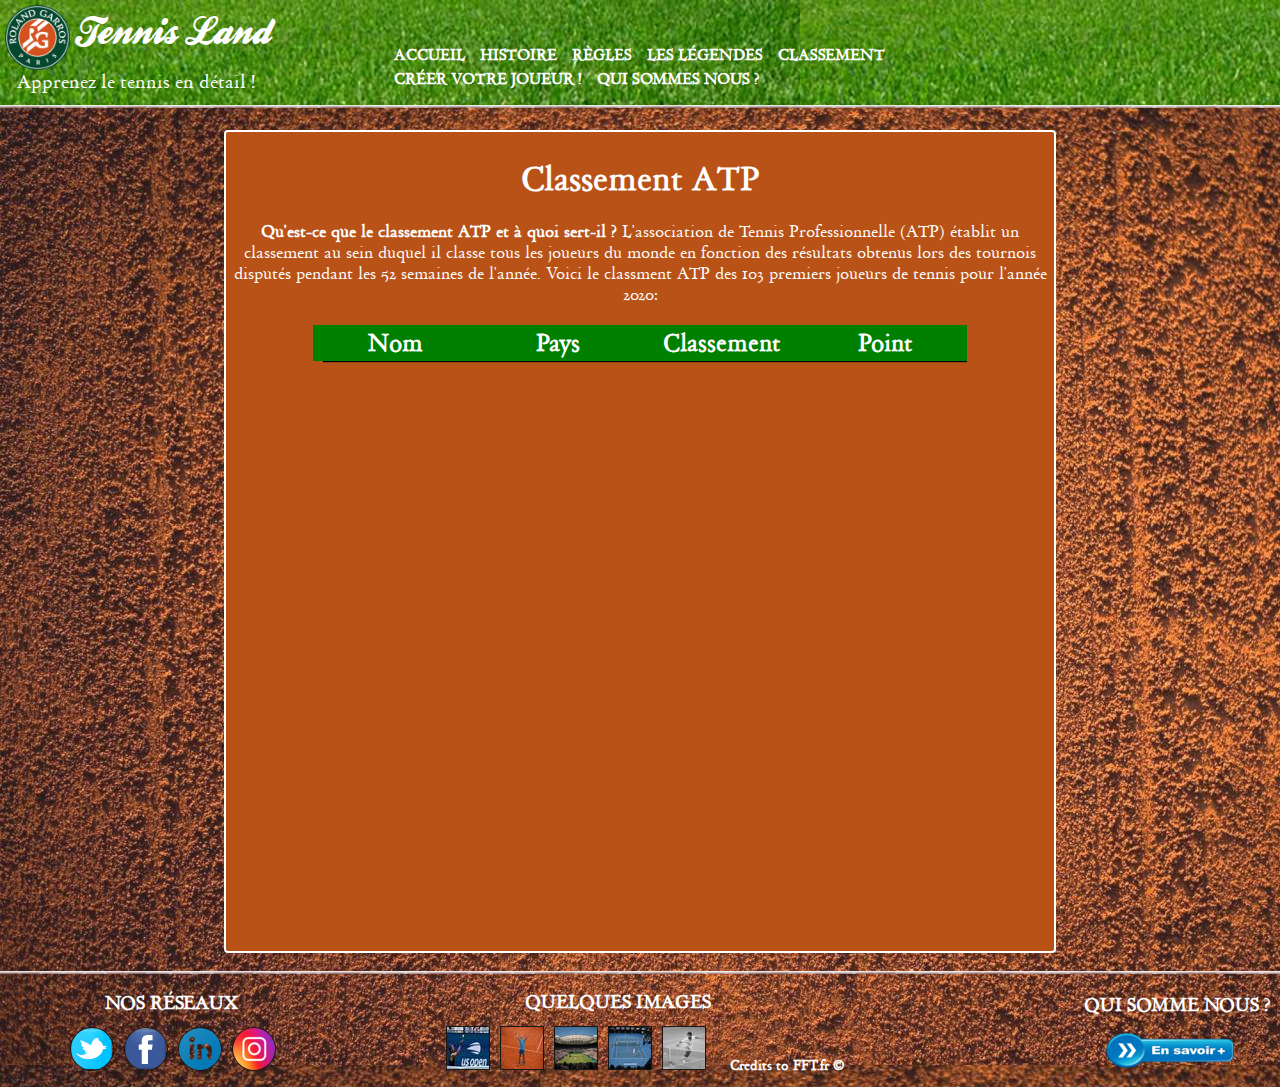
<file: classement.html>
<!DOCTYPE html>
<html>

<head>
    <meta charset="utf-8" />
    <title>Classement ATP</title>
    <meta name="viewport" content="width=device-width, initial-scale=1.0">
    <link rel="stylesheet" href="style.css">
    <link rel = "icon" href="images/roland_garros.ico"/>
</head>

<body>

  <div id="page_classement">
    <header>
        <div id="titre">
            <div id="logo">
                <img src="images/roland_garros.png" alt="Logo Tennis" />
                <h1>Tennis Land</h1>
            </div>
            <h2>Apprenez le tennis en détail !</h2>
        </div>

        <nav>
            <ul>
                <li><a href="index.html">Accueil</a></li>
                <li><a href="histoire.html">Histoire</a></li>
                <li><a href="regles.html">Règles</a></li>
                <li><a href="personnages.html">Les légendes</a></li>
                <li><a href="classement.html">Classement</a></li>
                <li><a href="joueur.html">Créer votre joueur !</a></li>
                <li><a href="info.html">Qui sommes nous ?</a></li>
            </ul>
        </nav>

    </header>


    
        <div class="regle">
            <h1 class="titre"> Classement ATP </h1>
            <p><b>Qu'est-ce que le classement ATP et à quoi sert-il ?</b> L'association de Tennis Professionnelle (ATP)
                établit
                un classement au sein duquel il classe tous les joueurs du monde en fonction des résultats obtenus lors
                des tournois disputés pendant les 52 semaines de l'année. Voici le classment ATP des 103 premiers
                joueurs de tennis pour l'année 2020:
            </p>

            <div id="table-wrapper">
                <div id="table-scroll">
                    <table>
                        <thead>
                            <tr>
                                <th scope="col"><span class="colonne">Nom</span></th>
                                <th scope="col"><span class="colonne">Pays</span></th>
                                <th scope="col"><span class="colonne">Classement</span></th>
                                <th scope="col"><span class="colonne">Point</span></th>
                            </tr>
                        </thead>
                        <tbody id="classement">

                        </tbody>
                    </table>
                </div><br/>
            </div>
        </div><br/>

        <footer>
            <div id="reseaux">
                <h1>Nos réseaux</h1>
                <p><a href="https://twitter.com/FFTennis?ref_src=twsrc%5Egoogle%7Ctwcamp%5Eserp%7Ctwgr%5Eauthor"
                        target="_blank"><img src="images/twitter.png" alt="Twitter" title="FFT" /></a><a
                        href="https://fr-fr.facebook.com/FFTennis/" target="_blank"><img src="images/facebook.png"
                            alt="Facebook" title="FFT" /></a><a href="https://fr.linkedin.com/company/fft"
                        target="_blank"><img src="images/linkedin.png" alt="Linkedin" title="FFT" /></a><a
                        href="https://www.instagram.com/fftennis/?hl=fr" target="_blank"><img src="images/instagram.png"
                            alt="Instagram" title="FFT" /></a></p>

            </div>

            <div id="photosup">
                <h1> Quelques Images </h1>
                <p><a href="images/us_open_max.jpg" target="_blank"><img src="images/us_open.jpg" alt="usopen"
                            title="Cliquez pour agrandir" class = "pied"/></a><a href="images/roland_max.jpg " target="_blank"><img
                            src="images/roland.jpg" alt="roland" title="Cliquez pour agrandir" class = "pied"/></a><a
                        href="images/wimb_max.jpg" target="_blank"><img src="images/wimb.jpg" alt="wimble"
                            title="Cliquez pour agrandir" class = "pied"/></a><a href="images/open_max.jpg" target="_blank"><img
                            src="images/open.jpg" alt="open_australie" title="Cliquez pour agrandir" class = "pied"/></a><a
                        href="images/yannick_max.jpg" target="_blank"><img src="images/yannick.jpg" alt="yannick_noah"
                            title="Cliquez pour agrandir" class = "pied"/></a> <B>Credits to FFT.fr ©  </B></p>

            </div> 


            <div id="Identite">
                <h1>Qui somme nous ?</h1>
                <p><a href="info.html"><img src="images/en_savoir.png" alt="qui_somme_nous" title = "Cliquez pour en savoir plus sur nous" /></a></p>
            </div>


        </footer>
      </div>
    </body>

    <script src="classement.js"></script>

</html>
</file>
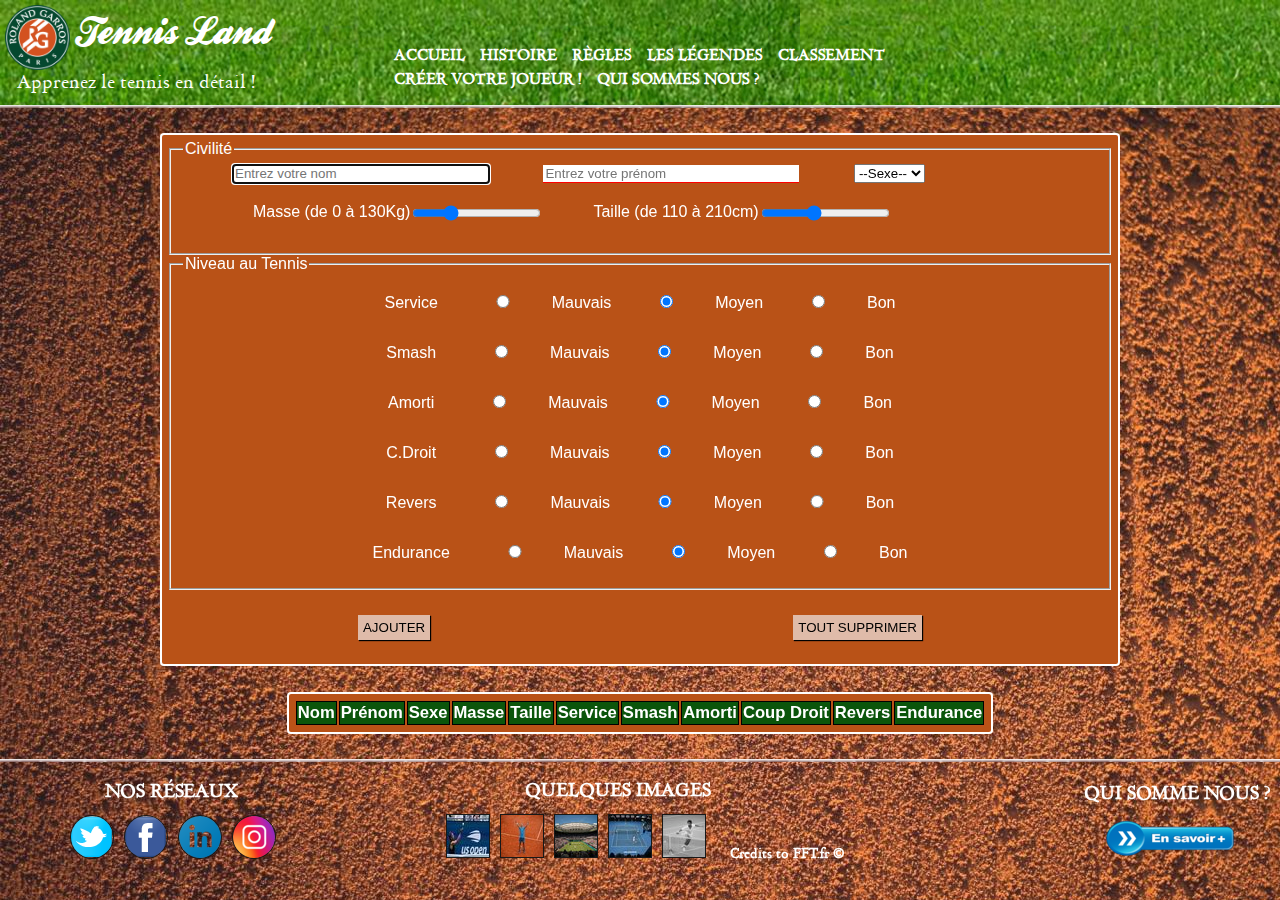
<file: joueur.html>
<!DOCTYPE html>
<html>

<head>
    <meta charset="utf-8" />
    <title>Créer votre joueur !</title>
    <meta name="viewport" content="width=device-width, initial-scale=1.0">
    <script src="formulaire.js"></script>
    <link rel="stylesheet" href="style.css" />
    <link rel="icon" href="images/roland_garros.ico" />
</head>

<body>

  <div id ="page_joueur">
    <header>
        <div id="titre">
            <div id="logo">
                <img src="images/roland_garros.png" alt="Logo Tennis" />
                <h1>Tennis Land</h1>
            </div>
            <h2>Apprenez le tennis en détail !</h2>
        </div>

        <nav>
            <ul>
                <li><a href="index.html">Accueil</a></li>
                <li><a href="histoire.html">Histoire</a></li>
                <li><a href="regles.html">Règles</a></li>
                <li><a href="personnages.html">Les légendes</a></li>
                <li><a href="classement.html">Classement</a></li>
                <li><a href="joueur.html">Créer votre joueur !</a></li>
                <li><a href="info.html">Qui sommes nous ?</a></li>
            </ul>
        </nav>
    </header>
    <form name="formulaire" method="post" class="style" id="formulaire">
        <div class="formulaire">


            <fieldset>
                <legend>Civilité</legend>
                <div class="element">
                    <input type="text" placeholder="Entrez votre nom" id="name" name="name"  size = "13" required autofocus/>
                    <input type="text" placeholder="Entrez votre prénom" id="prenom" name="prenom" size = "30"  required />
                    <select name="sexe" id="sexe" required>
                        <option value="">--Sexe--</option>
                        <option value="&#x2642">Homme</option>
                        <option value="&#x2640">Femme</option>
               
                </select>
                 </div>

                <div class="curseur">
                    <label for="masse">Masse (de 0 à 130Kg)</label>
                    <input type="range" min="20" max="130" value="50" step="10" list="masse" name="masse" id="masse" title = "Pallier de 10 par 10">
                    <datalist id="masse">
                        <option value="20" label="20">
                        <option value="30">
                        <option value="40">
                        <option value="50">
                        <option value="60">
                        <option value="80" label="80">
                        <option value="90">
                        <option value="100">
                        <option value="110">
                        <option value="120">
                        <option value="130" label="130">
                    </datalist>

                    <label for="taille">Taille (de 110 à 210cm)</label>
                    <input type="range" min="110" max="210" value="150" step="10" list="taille" name="taille"
                        id="taille"  title = "Pallier de 10 par 10">
                    <datalist id="taille">
                        <option value="110" label="110">
                        <option value="120">
                        <option value="130">
                        <option value="140">
                        <option value="150">
                        <option value="160" label="160">
                        <option value="170">
                        <option value="180">
                        <option value="190">
                        <option value="200">
                        <option value="210" label="210">
                    </datalist>
                </div>
            </fieldset>
        </div>



        <div class="profil">

            <fieldset>
                <legend>Niveau au Tennis</legend>


                <div class="niveau">
                    <p>Service</p>
                    <input type="radio" name="service" id="service" value="Mauvais"><label for="Mauvais">Mauvais</label>
                    <input type="radio" name="service" id="service" value="Moyen" checked><label
                        for="Moyen">Moyen</label>
                    <input type="radio" name="service" id="service" value="Bon"><label for="Bon">Bon</label>
                </div>
                <div class="niveau">
                    <p>Smash</p>
                    <input type="radio" name="smash" id="smash" value="Mauvais"><label for="Mauvais">Mauvais</label>
                    <input type="radio" name="smash" id="smash" value="Moyen" checked><label for="Moyen">Moyen</label>
                    <input type="radio" name="smash" id="smash" value="Bon"><label for="Bon">Bon</label>
                </div>
                <div class="niveau">
                    <p>Amorti</p>
                    <input type="radio" name="amorti" id="amorti" value="Mauvais"><label for="Mauvais">Mauvais</label>
                    <input type="radio" name="amorti" id="amorti" value="Moyen" checked><label for="Moyen">Moyen</label>
                    <input type="radio" name="amorti" id="amorti" value="Bon"><label for="Bon">Bon</label>
                </div>
                <div class="niveau">
                    <p>C.Droit</p>
                    <input type="radio" name="coupdroit" id="coupdroit" value="Mauvais"><label
                        for="Mauvais">Mauvais</label>
                    <input type="radio" name="coupdroit" id="coupdroit" value="Moyen" checked><label
                        for="Moyen">Moyen</label>
                    <input type="radio" name="coupdroit" id="coupdroit" value="Bon"><label for="Bon">Bon</label>

                </div>
                <div class="niveau">
                    <p>Revers</p>
                    <input type="radio" name="revers" id="revers" value="Mauvais"><label for="Mauvais">Mauvais</label>
                    <input type="radio" name="revers" id="revers" value="Moyen" checked><label for="Moyen">Moyen</label>
                    <input type="radio" name="revers" id="revers" value="Bon"><label for="Bon">Bon</label>
                </div>
                <div class="niveau">
                    <p>Endurance</p>
                    <input type="radio" name="endurance" id="endurance" value="Mauvais"><label
                        for="Mauvais">Mauvais</label>
                    <input type="radio" name="endurance" id="endurance" value="Moyen" checked><label
                        for="Moyen">Moyen</label>
                    <input type="radio" name="endurance" id="endurance" value="Bon"><label for="Bon">Bon</label>
                </div>
            </fieldset>
        </div>

        <div class="button">
            <button id="add" type="button" onclick="ajouterligne()">Ajouter</button>
            <button id="del" type="reset" onclick="supprimerligne()">Tout Supprimer</button>
        </div>
    </form>

    <div>
        <table class="style">
            <thead>
                <tr>
                    <th>Nom</th>
                    <th>Prénom</th>
                    <th>Sexe</th>
                    <th>Masse</th>
                    <th>Taille</th>
                    <th>Service</th>
                    <th>Smash</th>
                    <th>Amorti</th>
                    <th>Coup Droit</th>
                    <th>Revers</th>
                    <th>Endurance</th>
                </tr>
            </thead>
            <tbody id="table">

            </tbody>
        </table>
    </div>
    <footer>
        <div id="reseaux">
            <h1>Nos réseaux</h1>
            <p><a href="https://twitter.com/FFTennis?ref_src=twsrc%5Egoogle%7Ctwcamp%5Eserp%7Ctwgr%5Eauthor"
                    target="_blank"><img src="images/twitter.png" alt="Twitter" title="FFT" /></a><a
                    href="https://fr-fr.facebook.com/FFTennis/" target="_blank"><img src="images/facebook.png"
                        alt="Facebook" title="FFT" /></a><a href="https://fr.linkedin.com/company/fft"
                    target="_blank"><img src="images/linkedin.png" alt="Linkedin" title="FFT" /></a><a
                    href="https://www.instagram.com/fftennis/?hl=fr" target="_blank"><img src="images/instagram.png"
                        alt="Instagram" title="FFT" /></a></p>

        </div>

        <div id="photosup">
            <h1> Quelques Images </h1>
            <p><a href="images/us_open_max.jpg" target="_blank"><img src="images/us_open.jpg" alt="usopen"
                        title="Cliquez pour agrandir" class="pied" /></a><a href="images/roland_max.jpg "
                    target="_blank"><img src="images/roland.jpg" alt="roland" title="Cliquez pour agrandir"
                        class="pied" /></a><a href="images/wimb_max.jpg" target="_blank"><img src="images/wimb.jpg"
                        alt="wimble" title="Cliquez pour agrandir" class="pied" /></a><a href="images/open_max.jpg"
                    target="_blank"><img src="images/open.jpg" alt="open_australie" title="Cliquez pour agrandir"
                        class="pied" /></a><a href="images/yannick_max.jpg" target="_blank"><img
                        src="images/yannick.jpg" alt="yannick_noah" title="Cliquez pour agrandir" class="pied" /></a>
                <B>Credits to FFT.fr © </B></p>

        </div>


        <div id="Identite">
            <h1>Qui somme nous ?</h1>
            <p><a href="info.html"><img src="images/en_savoir.png" alt="qui_somme_nous" title = "Cliquez pour en savoir plus sur nous"/></a></p>
        </div>

    </footer>
  </div>
</body>


</html>
</file>
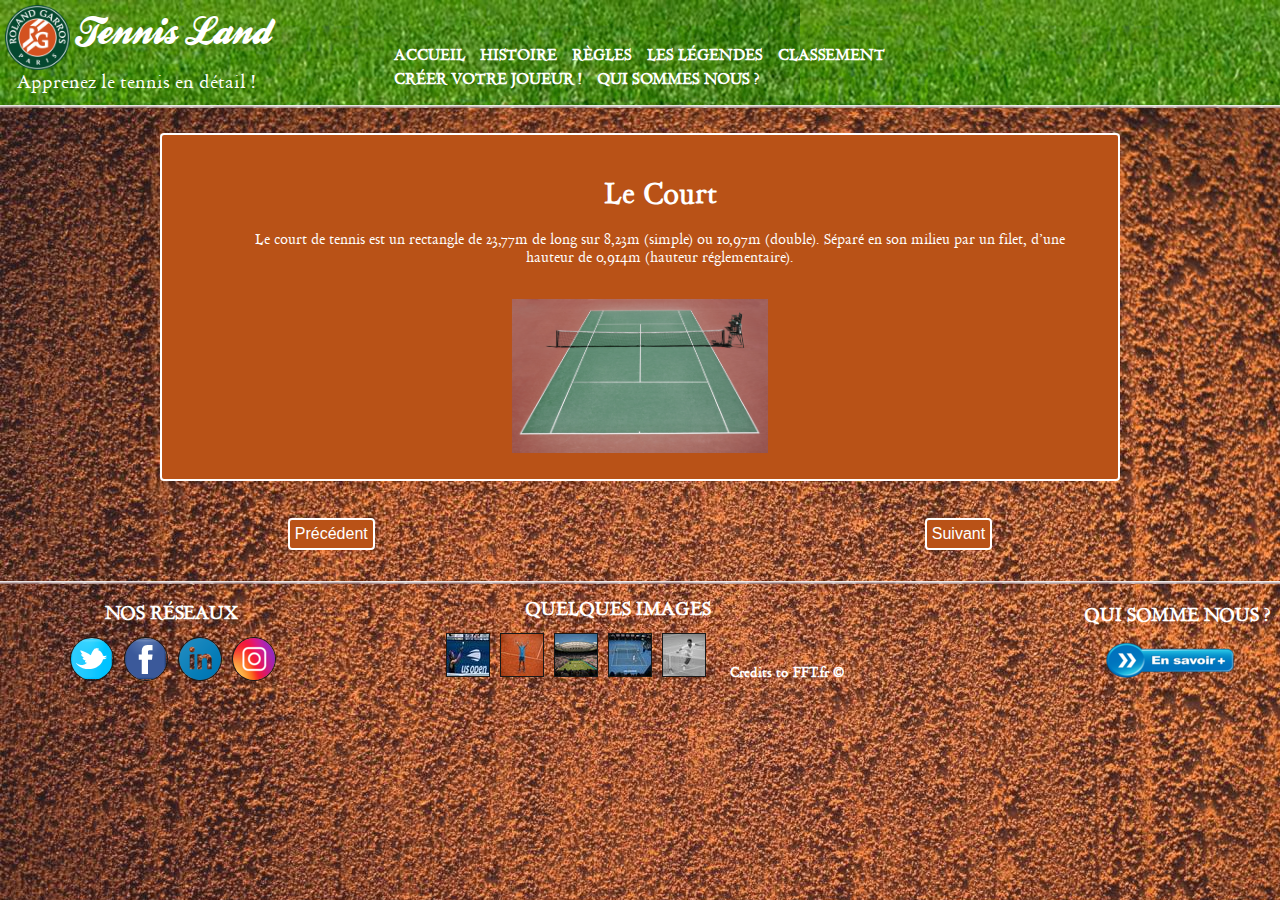
<file: regles.html>
<html>
	<head>
		<meta charset="UTF-8">
		<title>Les règles du tennis</title>
        <meta name="viewport" content="width=device-width, initial-scale=1.0">
		<link type="text/css" rel="stylesheet" href="style.css">
        <link rel = "icon" href="images/roland_garros.ico"/>
    </head>


   <body>
  
  <div id = "page_regles">
    <header>
                       <div id="titre">
                    <div id="logo">
                        <img src="images/roland_garros.png" alt="Logo Tennis" />
                        <h1>Tennis Land</h1>    
                    </div>
                    <h2>Apprenez le tennis en détail !</h2>
                </div>
                
                <nav>
                    <ul>
                        <li><a href="index.html">Accueil</a></li>
                        <li><a href="histoire.html">Histoire</a></li>
                        <li><a href="regles.html">Règles</a></li>
                        <li><a href="personnages.html">Les légendes</a></li>
                        <li><a href="classement.html">Classement</a></li>
                        <li><a href="joueur.html">Créer votre joueur !</a></li>
                        <li><a href="info.html">Qui sommes nous ?</a></li>
                    </ul>
                </nav>
    </header>

	
      
        <div class = "regles">
            <ul class = "liste_regle">
                <li id = "colonne">
                    <h1>Le Court</h1>
                    <p>Le court de tennis est un rectangle de 23,77m de long sur 8,23m (simple) ou 10,97m (double). Séparé en son milieu par un filet, d’une hauteur de 0,914m (hauteur réglementaire).</p>
                </li> 
            </ul>
            <img src = "images/court.jpg" id = "court"/><br/><br/>
        </div> 
        <div class = "regles">
            <ul class = "liste_regle">
                <li id = "colonne">
                    <h1>Le Jeu</h1>
                    <p>Le décompte des points, au tennis, un jeu se compose de 4 points.</p>
                    <p>Pas de point : « zéro »</p>
                    <p>Premier point : « 15 »</p>
                    <p>Deuxième point : « 30 »</p>
                    <p>Troisième point : « 40 »</p>
                    <p>Quatrième point : « jeu »</p>
                    <p>Si les 2 joueurs ont marqué 3 points, alors on compte « 40A ».</p>
                    <p>Après « 40A », le point suivant se note « Avantage » pour le joueur qui le gagne. <br>Si le même joueur gagne un autre point alors il gagne le « jeu ». <br>Sinon les deux joueurs repartent à « égalité » (soit « 40A »).</p>
                </li>
                <li id = "colonne">
                    <p><br><br><br>Pour gagner un match il faut gagner 2 sets (ou manche).</p>
                    <p>Un set, correspond à 6 jeux.</p>
                    <p>Lorsqu'il y a « 5-5 », il faut aller jusqu’à 7 jeux.</p>
                    <p>S’il y a « 6-6 » on réalise alors un « jeu décisif ».</p>
                    <p>Le « jeu décisif » se compte différemment des autres jeux.</p>
                    <p>La marque des points est compté « zéro », « 1 », « 2 », « 3 », … jusqu'à 7.</p>
                    <p>Le premier joueur allant à 7 points remporte le « jeu décisif » et le set.</p>
                    <p>S’il y a « 6-6 », alors le jeu décisif continuera jusqu'à ce qu'il y ait 2 points d’écart.</p>
                    <p>Au début du « jeu décisif », le joueur qui démarre au service va servir une fois, puis chacun servira deux fois jusqu'à la fin du tie-break.</p>
                </li>
            </ul>
        </div>
        <div class = "regles">
            <ul class = "liste_regle">
                <li id = "colonne">
                    <h1>Le service</h1>
                    <p>Le « serveur » est le joueur qui met la balle en jeu pour le premier point.</p>
                    <p>Il a le droit à deux balles pour débuter le point.</p>
                    <p>S’il ne réussit aucune de ses deux balles, alors il perdra le point dès l’engagement.</p>
                    <p>Le « relanceur », est le joueur qui s’apprête à renvoyer la balle servie par son adversaire.</p>
                </li>
                <li id = "colonne">
                    <p><br><br><br>Avant de démarrer le match, le choix du côté et le droit d’être serveur ou relanceur se décideront par un tirage au sort .</p>
                    <p>C’est le gagnant du tirage au sort qui choisi en premier soit le côté de terrain pour le premier jeu, soit de servir ou de relancer.</p>
                    <p>Et l’autre joueur pourra décider le choix restant.</p>
                    <p>À la fin du premier jeu, les joueurs changent de côté.</p>
                    <p>Puis tous les deux jeux jusqu'à la fin du set.</p>
                    <p>Lors du jeu décisif, le changement de côté se fait tout les six points.</p>
                </li>
            </ul>
        </div>
        <div class = "regles"> <br/>
             <h1 id ="anim"> Animation </h1>
            <img src = "images/tennis.gif"  id = "gif"/> <br/><br/>
        </div>
        <br/>

        <div class = "button">
            <a class="bouton_precedent" onclick="regle_suiv(-1)"> Précédent </a>
            <a class="boutton_suivant" onclick="regle_suiv(1)"> Suivant </a>
        </div>
        <br>
        <footer>
                    <div id="reseaux">
                    <h1>Nos réseaux</h1>
                     <p><a href="https://twitter.com/FFTennis?ref_src=twsrc%5Egoogle%7Ctwcamp%5Eserp%7Ctwgr%5Eauthor" target="_blank"><img src="images/twitter.png" alt="Twitter" title ="FFT"/></a><a href="https://fr-fr.facebook.com/FFTennis/" target="_blank"><img src="images/facebook.png" alt="Facebook" title ="FFT"/></a><a href="https://fr.linkedin.com/company/fft" target="_blank"><img src="images/linkedin.png" alt="Linkedin" title ="FFT"/></a><a href="https://www.instagram.com/fftennis/?hl=fr" target="_blank"><img src="images/instagram.png" alt="Instagram" title ="FFT"/></a></p>

                </div>

                <div id = "photosup">
                    <h1> Quelques Images </h1>
                      <p><a href="images/us_open_max.jpg" target="_blank"><img src="images/us_open.jpg" alt="usopen" title ="Cliquez pour agrandir" class = "pied"/></a><a href="images/roland_max.jpg " target="_blank"><img src="images/roland.jpg" alt="roland" title ="Cliquez pour agrandir" class = "pied"/></a><a href="images/wimb_max.jpg" target="_blank"><img src="images/wimb.jpg" alt="wimble" title ="Cliquez pour agrandir" class = "pied"/></a><a href="images/open_max.jpg" target="_blank"><img src="images/open.jpg" alt="open_australie" title ="Cliquez pour agrandir" class = "pied"/></a><a href="images/yannick_max.jpg" target="_blank"><img src="images/yannick.jpg" alt="yannick_noah" title ="Cliquez pour agrandir" class = "pied"/></a> <B>Credits to FFT.fr © </B></p>
                    
                </div>


                <div id="Identite">
                    <h1>Qui somme nous ?</h1>
                    <p><a href="info.html"><img src="images/en_savoir.png" alt="qui_somme_nous" title = "Cliquez pour en savoir plus sur nous"/></a></p>
                </div>
 
      
       </footer>
     </div>
   </body>
    
    <script type="text/javascript" src="regles.js"> </script>
</html>
</file>
<file: style.css>
* {box-sizing : border-box;}



/* police */
@font-face
{
    font-family: 'BallparkWeiner';
    src: url('polices/ballpark.eot');
    src: url('polices/ballpark.eot?#iefix') format('embedded-opentype'),
         url('polices/ballpark.woff') format('woff'),
         url('polices/ballpark.ttf') format('truetype'),
         url('polices/ballpark.svg#BallparkWeiner') format('svg');
    font-weight: normal;
    font-style: normal;
}

@font-face
{
    font-family: 'Dayrom';
    src: url('polices/dayrom.eot');
    src: url('polices/dayrom.eot?#iefix') format('embedded-opentype'),
         url('polices/dayrom.woff') format('woff'),
         url('polices/dayrom.ttf') format('truetype'),
         url('polices/dayrom.svg#Dayrom') format('svg');
    font-weight: normal;
    font-style: normal;
}



body
{
    background-image: url('images/terre_battue.jpg');
    font-family: 'Arial Black', Arial, sans-serif;
    color: white;
     /*pour que la barre de navigation prenne toute la largeur*/
    margin: 0px;
    padding: 0px;


}



header
{
    background: url('images/separateur.png') bottom repeat-x, url('images/gazon_head.jpg'); 
    display: flex;
    justify-content: space-between;
    align-items: flex-end;
    z-index: 3;
    position: sticky;
    top: 0px;

  
}




footer
{
    background: url('images/separateur.png') top repeat-x ;
    display: flex;
    justify-content: space-between;
    align-items: flex-end;
}


/*1ere page*/
#page_acceuil
{

    width: 98.87vw;
    margin: auto;
}


.CatHistoire, .CatRegles, .CatLegendes, .CatClassement
{
    position:absolute;
    top: 190px; 
    left: 670px; 
    z-index:2 ;
    font-size:100%;


    text-transform: uppercase;
    font-family: 'Dayrom';



}

.CatAVDJ
{
    position:absolute;
    top: 190px; 
    left: 600px; 
    z-index:2 ;
    font-size:100%;


    text-transform: uppercase;
    font-family: 'Dayrom';

}

.CatHistoire h1, .CatRegles h1, .CatLegendes h1,.CatClassement h1, .CatAVDJ h1
{
    color: green;

}




.CatHistoire h1:hover, .CatRegles h1:hover, .CatLegendes h1:hover, .CatClassement h1:hover, .CatAVDJ h1:hover
{

    color: #760001;
    border-bottom: 2px solid #760001;
}




/*barre de navigation*/

nav a
{
    font-family: Dayrom, serif;
    font-weight: normal;
    text-transform: uppercase;
}

#page_acceuil #titre
{
    margin: auto;
}



#logo
{
    display: flex;
    flex-direction: row;
    align-items: center;

}

#logo img
{
    width: 65px;
    height: 65px;
    margin-left: 5px;
    margin-top: 5px;
}


header h1
{
    font-family: 'BallparkWeiner', serif;
    font-size: 2.5em;
    font-weight: normal;
    margin: 0 0 0 5px;
}

header h2
{
    font-family: Dayrom, serif;
    font-size: 1.1em;
    margin-top: 0px;
    font-weight: normal;
    color: white;
}

nav ul
{
    list-style-type: none;
    display: flex;
}

nav li
{
    margin-right: 15px;
    margin-top: 1px;
}

nav a
{
    font-size: 1.1em;
    font-weight: bold;
    color: white;
    text-decoration: none;
}

nav a:hover
{
    color: #760001;
    border-bottom: 2px solid #760001;
}



/*diaporama*/

#diapo 
{
   
    max-width: 85%;
    margin-left: 110px;
    margin-bottom: 0px;
    overflow: hidden;
    
}


.slide 
{
    display: none;
    width:70.5vw;
    height:600px;
    margin:auto;

    
}

.slide img
{
    width: 100%;

}

.prec, .suiv 
{
    cursor: pointer;
    position: absolute;
    top: 51%;
    padding: 50px;
    color: green;
    font-size: 25px;
    transition: 0.3s ease;
    user-select: none;
    font-weight: bold;
 
}

.suiv 
{
    right: 7.5%;
    border-radius: 3px 0 0 3px;
 }

.prec
{
    left: 7%;
    border-radius: 3px 0 0 3px;
}



.prec:hover, .suiv:hover 
{
    background-color: #808080;
}

h2
{
    font-family: 'BallparkWeiner', serif;
    text-align: center;
    
    color: white;
}





/* pied de page*/
footer
{
    display: flex;
    position: bottom;
    background: url('images/separateur.png') repeat-x top;

    
}

footer p, footer ul
{
    font-size: 0.8em;
}

footer h1
{
    font-size: 1.1em;
}


#reseaux
{
    margin-left: 15px;
}

#reseaux img
{
    border: 1px solid #181818;
    border-radius: 80px;
    margin-right: 10px;
}

#reseaux h1
{
    margin-top: 20px;
    margin-left: 35px;
    font-family: 'Dayrom';
    text-transform: uppercase;
}

#photosup
{
    margin-left: 100px;
}

#photosup h1
{
   
    font-family: 'Dayrom';
    text-align: center;
    margin-right: 125px;
    text-transform: uppercase;
}



#photosup img
{
   
    border: 1px solid #181818;
    
    margin-right: 10px;
}

#photosup p
{
   font-family: 'Dayrom';
   font-weight: bold;
}

#Identite
{
    margin-right: 10px;
}

#Identite h1
{
    font-family: 'Dayrom';
    margin:auto;
    text-transform: uppercase;
}

#Identite img
{
    margin-left: 18px;
}

/*2eme page : histoire*/

#page_histoire h2 u
{
    font-family: 'Dayrom';
   font-weight: underline;
   text-transform: uppercase;
   color:white;

}



.parties, #err, #deu, #trois
{
    background-color: rgb(185, 82, 23);
    border: 2px solid #fff;
    border-radius: 4px;
    padding: 5px;

    font-family: Dayrom, serif;
    max-width: 50%;
    margin: auto;
    text-align: center;
  
}

#source
{
    position: relative;
    right: 110px;
    font-size: 0.7em;

}

#trois p
{
    text-align: left;
    margin-left: 135px;
}

#err img
{
    max-width: 470px;
    max-height: 300px;
}

#err, #deu, #trois
{
    display: none;
}

#deu img
{
    max-width: 470px;
    height: 300px;
}


#trois img
{
    width: 470px;
    height: 300px;
}





#bouton1, #bouton2, #bouton3
{
    background-color: rgba(255,255,255,0);
    border: none;
    font-size: 25px;
    transform: rotate(0.25turn);
    transition: 0.7s ease;
}


#bouton1:active, #bouton2:active, #bouton3:active
{
    color: white;
   
}




#origine h3, #commencement h3, #modernisation h3
{
    text-align: left;
    color: #4AE800;
    font-family: 'Dayrom';
    text-transform: uppercase;
    transition: 0.7s ease;

}

#origine h3:active, #commencement h3:active, #modernisation h3:active
{
    color: white;
}

#origine p, #commencement p, #modernisation p
{
    width: 50%;
    justify-content: center;
    font-family: 'Dayrom';
    font-size: 0.85em;
    font-weight: bold;
    margin:auto;
    color: white;

}

/*legendes*/


#rectangle
{
    display: flex;

    flex-wrap: wrap;
    background-color: rgb(185, 82, 23);
    border: 2px solid #fff;
    border-radius: 4px;
   
    width: 56%;
    padding: 5px;

    margin: auto;
    margin-top: 25px;
   


}

#centre
{
    margin-left: 20px;
}

.personnage 
{
    width: 200px;

    height: 280px;
    border: 2px solid #fff;
    border-radius: 4px;
    padding: 5px;
    background-color: #DDD;
    margin-top: 0.5%;
    margin-left: 0.5%;
    margin-right: 0.5%;
   
}

.personnage:hover 
{
    background-color: #111;
    box-shadow: 0 0 2px 1px rgba(0, 140, 186, 0.5);
    opacity: 0.6;
    cursor: pointer;
}


.palmares
{
    position: relative;
    bottom: 250px;
    background-color: black;
    color: white;
    padding-left: 20px;
    padding-right: 20px;
    opacity: 0;
    font-size: 0.7em;


}

.personnage:hover .palmares
{
    opacity: 1;
}

#perso /*dimension des images*/
{
    height: 100%;
    width: 100%;
}




/*Règles*/


.regles
{
    background-color: rgb(185, 82, 23);
    border: 2px solid #fff;
    border-radius: 4px;
    padding: 5px;

    font-family: Dayrom, serif;
    max-width: 75%;
    margin: auto;
    margin-top: 2%;

    text-align: center;

    display: none;
    
}

.regles h1
{
    text-align: center;
}



#anim
{
    font-family: Dayrom, serif;
    
}

#court
{
    max-height: 30%;
    max-width: 30%;
   
}

.liste_regle
{
    list-style-type: none; 
    display: flex;
}


#colonne
{
    margin-left: 5%;
    margin-right: 5%;
}



#gif
{
    height: 50%;
    width: 50%;
    
}

.button
{
    display: flex;
    justify-content: space-around;
    flex-flow: wrap;
    padding: 1%;
    margin-top: 0.5%;


}

.boutton_suivant 
{
    right: 7.5%;
    border-radius: 3px 0 0 3px; 
    background-color: rgb(185, 82, 23);
    border: 2px solid #fff;
    border-radius: 4px;
    padding: 5px;
    transition: 1s ease;
    
}

.bouton_precedent
{
    left: 7%;
    border-radius: 3px 0 0 3px;
    background-color: rgb(185, 82, 23);
    border: 2px solid #fff;
    border-radius: 4px;
    padding: 5px;
    transition: 1s ease;
}



.bouton_precedent:hover, .boutton_suivant:hover 
{
    background-color: #808080;
    cursor: pointer;
}

/*classement atp*/
#table-wrapper 
{

    position:relative;
    margin-left: 10%;
    margin-right: 10%;
}
#table-scroll 
{
/* width : auto; */
    height: 600px;
    overflow: auto;  
    margin-top:20px;
    text-align: center;
}


#table-wrapper table 
{
    background:green;
    color:black;
    box-shadow: 10px 1px 1px black;
    width:100%;
}
#table-wrapper table  th 
{

    top:-20px;
    z-index:2;
    height:20px;
    width:25%;

}

#classement
{
    background: white;
    font-family: Verdana, Geneva, Tahoma, sans-serif;
}

#classement>tr:nth-child(even)
{
    background: lightgray;
}

#classement>tr:hover
{
    background: lightgreen;
}

.regle
{
    background-color: rgb(185, 82, 23);
    border: 2px solid #fff;
    border-radius: 4px;
    padding: 5px;

    font-family: Dayrom, serif;
    text-align: center;
    width: 65%;
    margin: auto;
    margin-top: 22px;
}

th
{
    color: white;
}



/** Creer joueur **/
.formulaire 
{
    display: flex;
    flex-wrap: wrap;
    flex-direction: row;
}

.style
{
    background-color: rgb(185, 82, 23);
    border: 2px solid #fff;
    border-radius: 4px;
    padding: 5px;

    font-family: Verdana, Geneva, Tahoma, sans-serif;
    max-width: 75%;
    margin: auto;
    margin-top: 2%;
    margin-bottom: 2%;
}

.element {
    margin-right: 10px;
    display: inline-block;
    size: 120;
    text-align: center;
}

.element>input {
    border: 0px;
    border-bottom: 1px solid grey;
    width: 300px;
    margin-left: 50px;
}

.element>input:invalid {
    border-bottom: 1px solid red;
    caret-color: red;
}

.element>select{
    margin-left: 50px;
}

.button{
    text-align: center;

}

.button button {
    text-transform: uppercase;
    border: 0px;
    box-shadow: 1px 1px 1px black;
    background: rgba(240, 236, 236, 0.685);
    padding: 5px;
    margin: 10px;
}

.button button:hover {
    background: rgb(233, 229, 229);
}

.style table {

    border-collapse: separate;
    width: 100%;
    max-width: 1000px;
    margin: auto;
    table-layout: auto;
    border-spacing: 5px;
    text-align: center;
}

.style th {
    text-align: center;
    background-color: rgb(11, 85, 11);
    border: 1px solid black;
}


.style tr,
.style td {
    border: 1px solid black;
    background-color: rgb(185, 82, 23);
    color : white;
}

#Mauvais{
    background-color: red;
}

#Moyen{
    background-color: orange;
}

#Bon{
    background-color: green;
}

.curseur{
    margin: 10px;
    display: inline-flex;
    box-sizing: border-box;
    text-align: center;
    margin: auto;
    padding: 20px;
}

.curseur>label{
    margin-left: 50px;
}

.profil>fieldset>div{
    text-align: center;
}

.niveau>p{
    margin-right: 10px;
    display: inline-block;
    text-align: center;
}

.niveau>input{
    width: 10%;
    text-align: center;

}

/*about us*/
.photo_personne
{
    width:100px; 
    height:100px;
    border-radius: 80px;
    border: 1px grey ridge;
    box-shadow: 2px 3px 2px 3px black;
    margin-top:2%;
}

.bloc
{
    display: flex;
    justify-content: space-around;
    flex-flow: wrap;
    padding: 1%;
    margin-top: 0.5%;


}

.bloc h3
{
    text-align: center;
    color:white;
}

.personne
{
    background-color: rgb(185, 82, 23);
    border: 2px solid #fff;
    border-radius: 4px;
    padding: 5px;
    max-width: 220px;
    margin-top: 50px;
    text-align: center;
    height: 350px;
    font-family: 'Dayrom', sans-serif;
}

.personne p:hover
{
    color: gray;
}

#page_info footer
{
    margin-top: 160px;
}




@media only screen and (max-width: 1500px)  /*media queries si la largeur de l'écran fait moins de 1024px / max-device-width plutot que max-width pour les smartphones / (max-device-width: 480px) 
pour les navigateurs des smartphones*/
{


    #origine h3, #commencement h3, #modernisation h3
    {
      margin-left: 5px;
      
    }

    nav ul
    {
        flex-wrap: wrap;
        max-width: 75%;
    }

    footer 
    {
        flex-wrap: wrap;
    }

    #photosup
    {
        margin-left : 75px;
    } 

    #photosup B
    {
         position: relative;
         right: 30px;
    }

    #reseaux
    {
        margin-left: 70px;
    }


    #Identite
    {
        margin-left: 85px;
    }


 
    #diapo
    {
        position: relative;
        height: 100%;
        right: 59px;
        width: 70vw;

    }

    #err img
    {
        width: 75%;

    }

    #deu img
    {
        width: 75%;
        height: 90%;
       
    }

    #trois img
    {
        width: 75%;
        height: 90%;
       
    }

    #modernisation p
    {
        text-align: left;
    }

    .pied
    {
        position: relative;
        right: 40px;
    }

    td, tr
    {
        font-size: 1.78vw;
    }

    #origine h3, #commencement h3, #modernisation h3
    {
        font-size: 0.98em;
    }

    li
    {
        font-size: 0.87em;
        margin-bottom: 3px;
    }

    .CatHistoire, .CatRegles, .CatLegendes, .CatClassement, .CatAVDJ
    {
         
            top: 97px; 
            left: 111px; 
           
            font-size:1vw;
    }

    .prec
    {
     
        top: 33.17%;
        width: 5%;
        left: 5%;
        font-size: 1.8vw;
      

    }

    .suiv
    {
        left: 68%;
        top: 33.17%;
        width: 5%;
        font-size: 1.8vw;
      
    }

    #page_acceuil
    {

        width: 99.5vw;
    
    }

    .curseur, .element
    {
     
       flex-wrap: wrap;
    }

    .element #name, .element #prenom
    {
        width: 20vw;
    }

    .style tr, .style td
    {

       font-size: 1.3vw;
    }

    #court
    {
        width: 20vw;
        height: 12vw;
 
    }


    #gif
    {
        width: 38vw;
        height: 30vw;
    }

    .colonne h1, .colonne p
    {

        text-align: center;
    }

}
</file>
